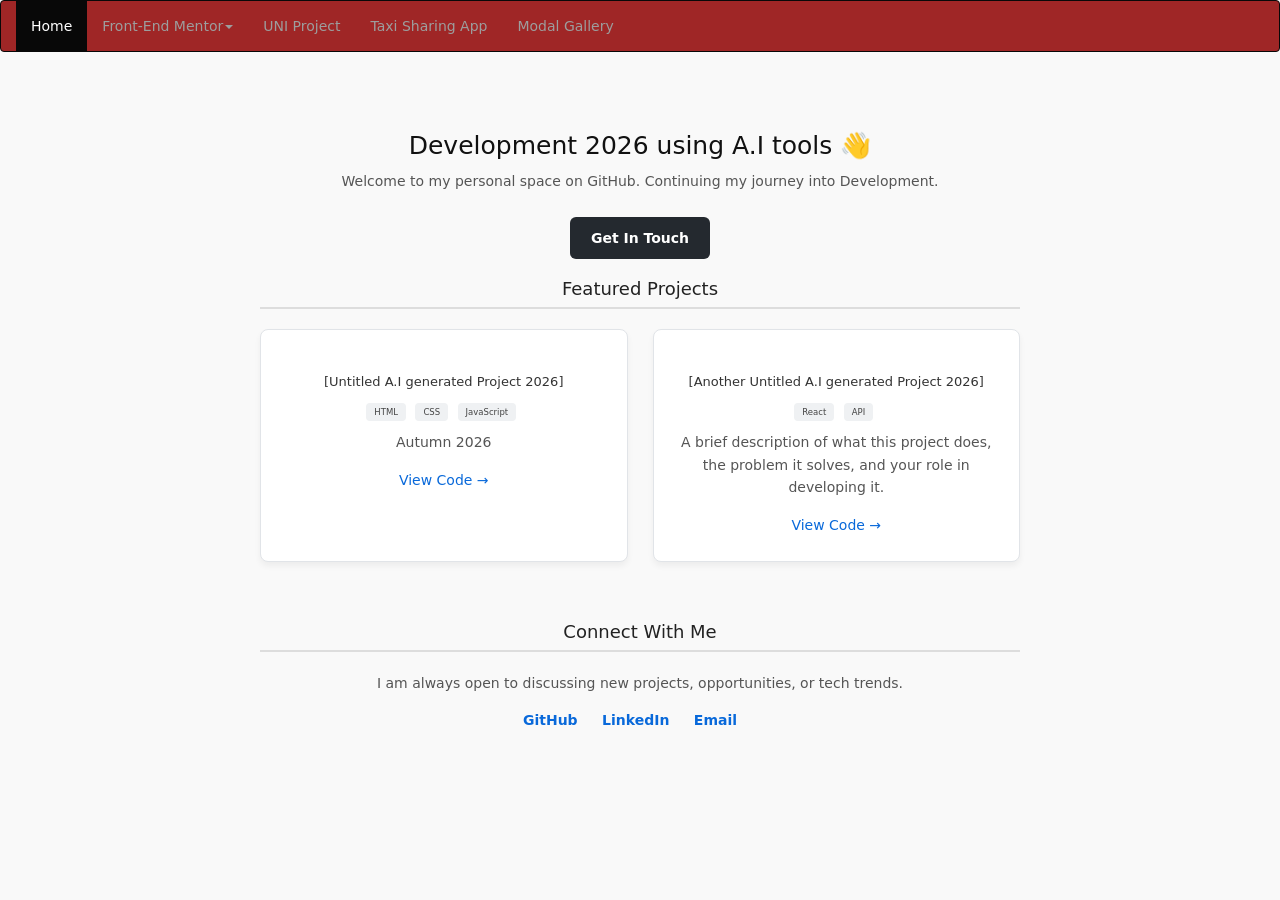
<file: index.html>
<!DOCTYPE html>
<html lang="en">
<head>
  <meta charset="utf-8">
  <meta name="viewport" content="width=device-width, initial-scale=1">
  <link rel="stylesheet" href="https://maxcdn.bootstrapcdn.com/bootstrap/3.4.1/css/bootstrap.min.css">
  <link rel="stylesheet" href="style.css">
  <script src="https://ajax.googleapis.com/ajax/libs/jquery/3.6.4/jquery.min.js"></script>
  <script src="https://maxcdn.bootstrapcdn.com/bootstrap/3.4.1/js/bootstrap.min.js"></script>
    <title>Home Page</title>
    <style>
        /* Reset and Base Styles */
        * { box-sizing: border-box; margin: 0; padding: 0; }
        body { font-family: system-ui, sans-serif; color: #333; line-height: 1.6; background: #f9f9f9; }
        
        /* Layout Containers */
        .container { max-width: 800px; margin: 0 auto; padding: 40px 20px; }
        section { margin-bottom: 60px; }
        
        /* Typography */
        h1 { font-size: 2.5rem; margin-bottom: 10px; color: #111; }
        h2 { font-size: 1.8rem; margin-bottom: 20px; color: #222; border-bottom: 2px solid #ddd; padding-bottom: 8px; }
        h3 { font-size: 1.3rem; margin-bottom: 5px; }
        p { margin-bottom: 15px; color: #555; }
        
        /* Links and Buttons */
        a { color: #0969da; text-decoration: none; }
        a:hover { text-decoration: underline; }
        .btn { display: inline-block; background: #24292f; color: white; padding: 10px 20px; border-radius: 6px; font-weight: bold; margin-top: 10px; }
        .btn:hover { background: #1f2328; text-decoration: none; }

        /* Project Cards */
        .project-grid { display: grid; grid-template-columns: 1fr; gap: 25px; }
        @media (min-width: 600px) { .project-grid { grid-template-columns: 1fr 1fr; } }
        .card { background: white; padding: 25px; border-radius: 8px; box-shadow: 0 4px 6px rgba(0,0,0,0.05); border: 1px solid #e1e4e8; }
        .tags { margin: 10px 0; }
        .tag { background: #eff1f3; font-size: 0.85rem; padding: 4px 8px; border-radius: 4px; margin-right: 5px; color: #444; }
        
        /* Footer Contact */
        .contact-links a { margin-right: 20px; font-weight: bold; }
    </style>
</head>
<body>
<script src="https://jurnttt.github.io/merlin/nav.js"></script>
    <div class="container">
        <!-- Header / About Me -->
        <header class="section">
            <h1>Development 2026 using A.I tools 👋</h1>
            <p>Welcome to my personal space on GitHub. Continuing my journey into Development.</p>
            <a href="mailto:your.email@example.com" class="btn">Get In Touch</a>
        </header>

        <!-- Featured Projects -->
        <section id="projects">
            <h2>Featured Projects</h2>
            <div class="project-grid">
                
                <!-- Project 1 -->
                <div class="card">
                    <h3>[Untitled A.I generated Project 2026]</h3>
                    <div class="tags">
                        <span class="tag">HTML</span>
                        <span class="tag">CSS</span>
                        <span class="tag">JavaScript</span>
                    </div>
                    <p>Autumn 2026</p>
                    <a href="#" target="_blank">View Code &rarr;</a>
                </div>

                <!-- Project 2 -->
                <div class="card">
                    <h3>[Another Untitled A.I generated Project 2026]</h3>
                    <div class="tags">
                        <span class="tag">React</span>
                        <span class="tag">API</span>
                    </div>
                    <p>A brief description of what this project does, the problem it solves, and your role in developing it.</p>
                    <a href="#" target="_blank">View Code &rarr;</a>
                </div>

            </div>
        </section>

        <!-- Contact Section -->
        <footer class="section">
            <h2>Connect With Me</h2>
            <p>I am always open to discussing new projects, opportunities, or tech trends.</p>
            <div class="contact-links">
                <a href="https://github.com" target="_blank">GitHub</a>
                <a href="https://linkedin.com" target="_blank">LinkedIn</a>
                <a href="mailto:your.email@example.com">Email</a>
            </div>
        </footer>
    </div>

</body>
</html>
</file>
<file: style.css>
.navbar-inverse {
    background-color: #9f2626;
    border-color: #080808;
}

.container {
    width: 100%;
    display: block;
    align-items: center;
    justify-items: center;
    text-align: center; 
}

.container::before {
    content: none;
} 

.container::after {
    content: none;
} 

.container h1 {
    grid-column: 1;
    grid-row: 1;
}

img {
    grid-column: 1;
    grid-row: 2;
    max-width: 200px;
    height: auto;
}

.welcome {
    grid-column: 1;
    grid-row: 3;
    font-size: 24px;
}

.project_container {
    display: grid;
    grid-template-columns: 10% 80% 10%;
    align-items: center;
    justify-items: center;
    text-align: center; 
}

.project_center {
    grid-column: 2;
}

img.golfshop {
    max-width: 100%;
    height: auto;   
}

@media screen and (max-width: 375px) {

.container {
    width: 100%;
    display: grid;
    grid-template-columns: 1fr;
    grid-template-rows: 15% 65% 20%;
    align-items: center;
    justify-items: center;
    text-align: center; 
}

}
</file>
